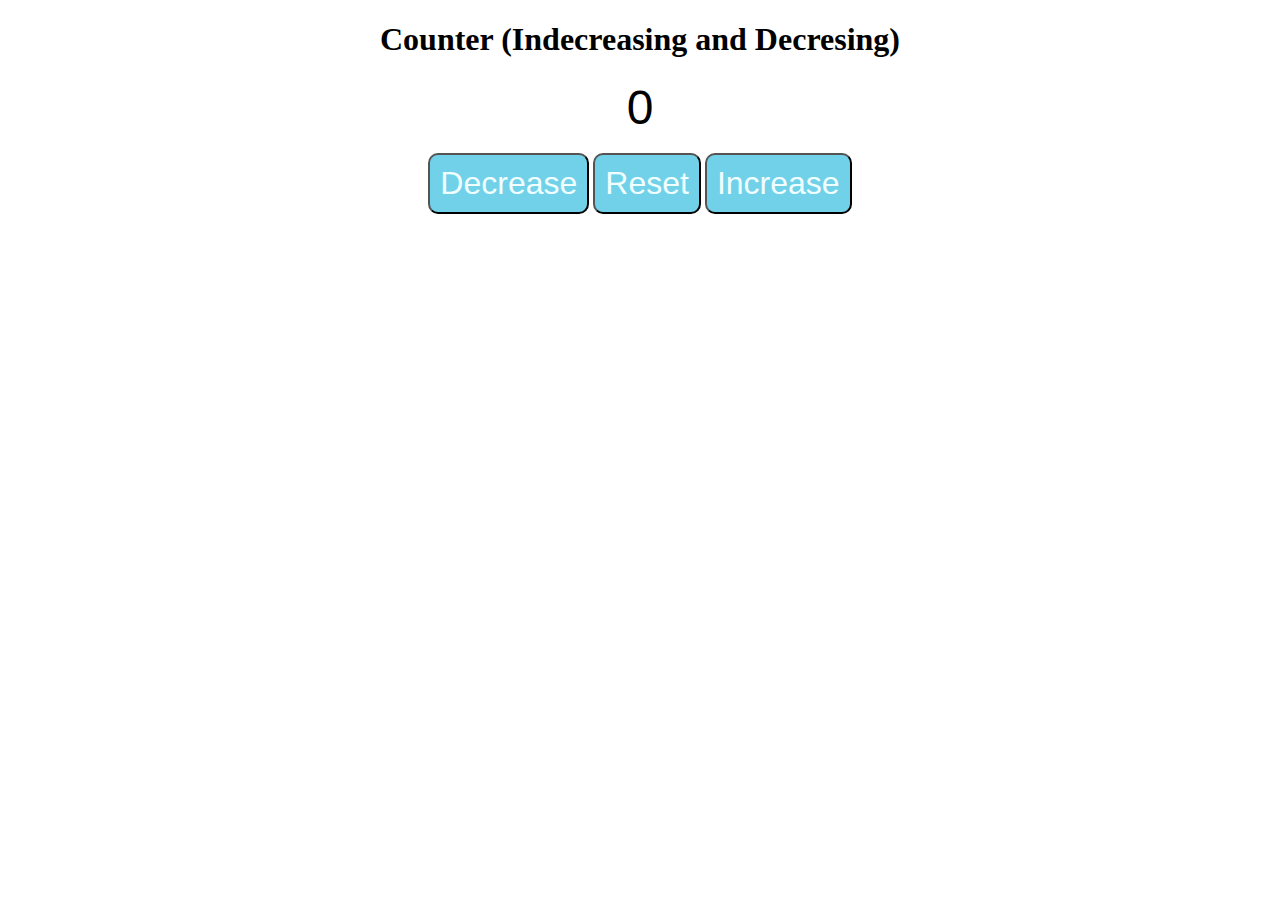
<file: Counter/index.html>
<!DOCTYPE html>
<html lang="en">
<head>
    <meta charset="UTF-8">
    <meta name="viewport" content="width=device-width, initial-scale=1.0">
    <title>Document</title>
    <link rel="stylesheet" href="style.css">
</head>
<body>
    <h1>Counter (Indecreasing and Decresing)</h1>
    <label id = "counterLabel">0</label><br>
    <div class="btncontainer">
        <button id="decreaseBtn" class="btn">Decrease</button>
        <button id="resetBtn" class="btn">Reset</button>
        <button id="increaseBtn" class="btn">Increase</button>
    </div>
    <script src="app.js"></script>
</body>
</html>
</file>
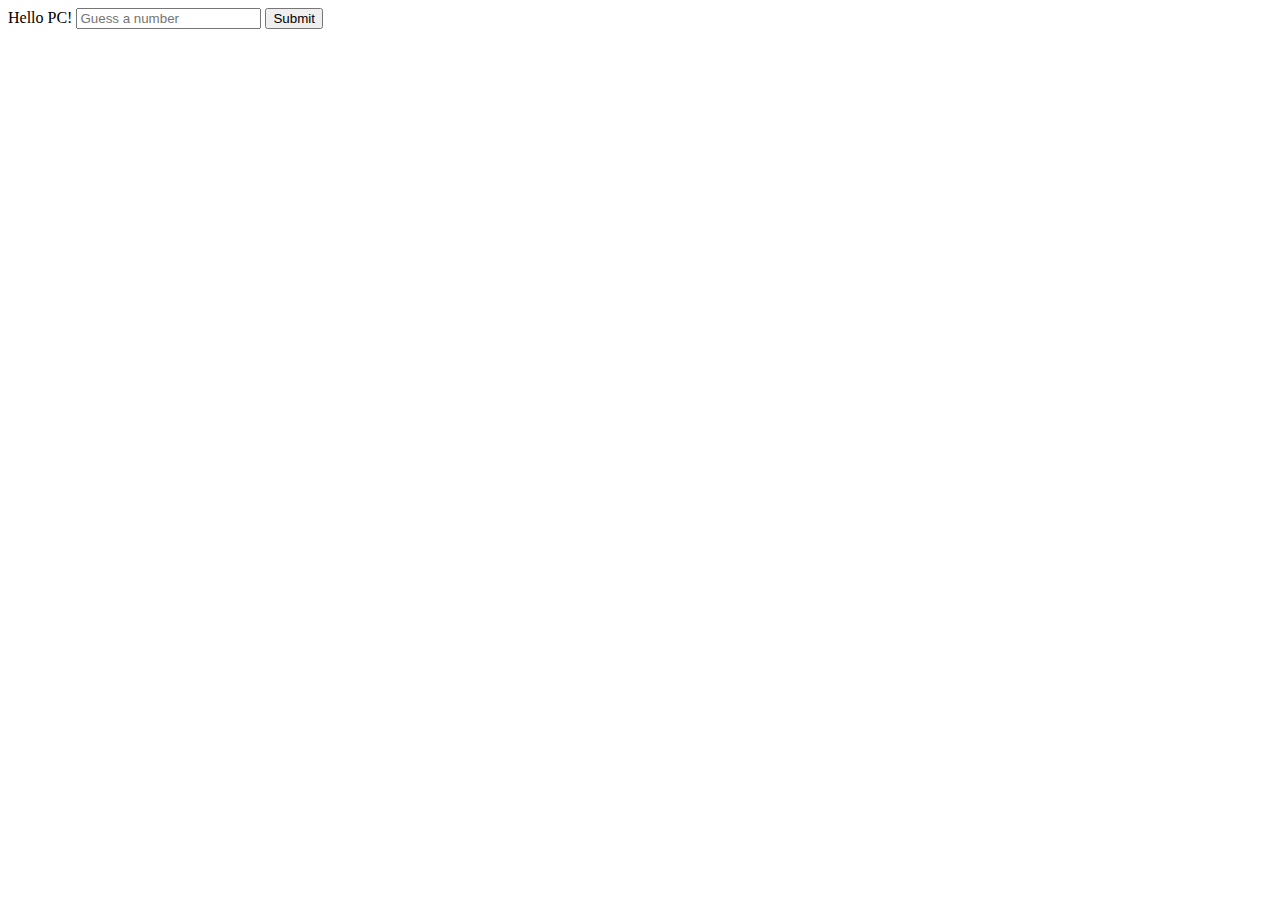
<file: Number guessing game/index.html>
<!DOCTYPE html>
<html lang="en">
<head>
    <meta charset="UTF-8">
    <meta name="viewport" content="width=device-width, initial-scale=1.0">
    <title>Guessing Game</title>
</head>
<body>
    Hello PC!
    <input type="number" placeholder="Guess a number" id="number">
    <button id="btn">Submit</button>
    <p id="msg"></p>
    
    <script src="app.js"></script>
</body>
</html>
</file>
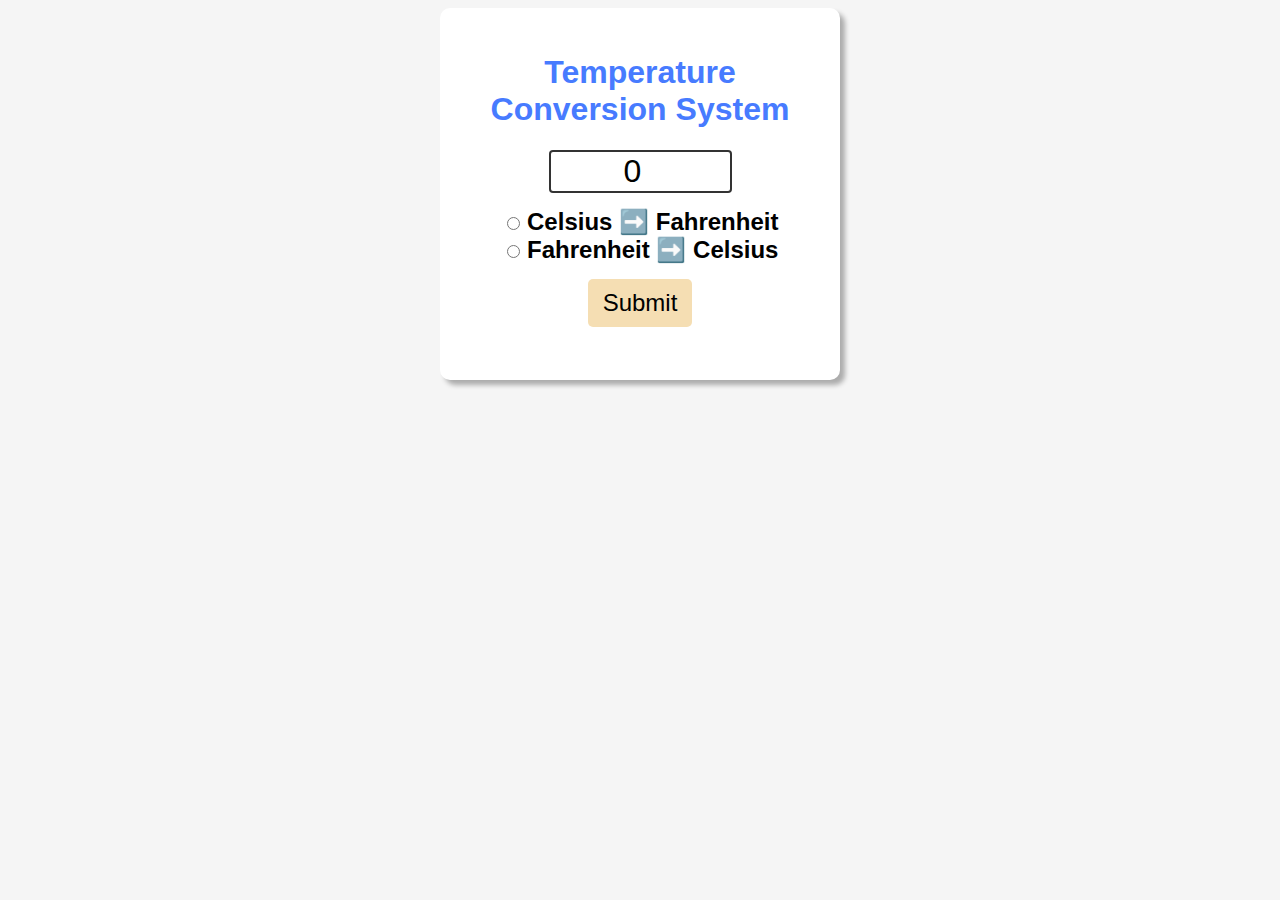
<file: Temperature Converter/index.html>
<!DOCTYPE html>
<html lang="en">
<head>
    <meta charset="UTF-8">
    <meta name="viewport" content="width=device-width, initial-scale=1.0">
    <title>Temperature Conversion System</title>
    <link rel="stylesheet" href="style.css">
</head>
<body>
    <form>
        <h1>Temperature Conversion System</h1>
        <input type="number" id="textbox" value="0"><br>

        <input type="radio" name="unit" id="toFahrenheit">
        <label for="toFahrenheit">Celsius ➡️ Fahrenheit</label><br>
        
        <input type="radio" name="unit" id="toCelsius">
        <label for="toCelsius">Fahrenheit ➡️ Celsius</label><br>

        <button type="button" onclick="convert()">Submit</button>
        <p id="result"></p>
    </form>

    <script src="app.js"></script>
</body>
</html>
</file>
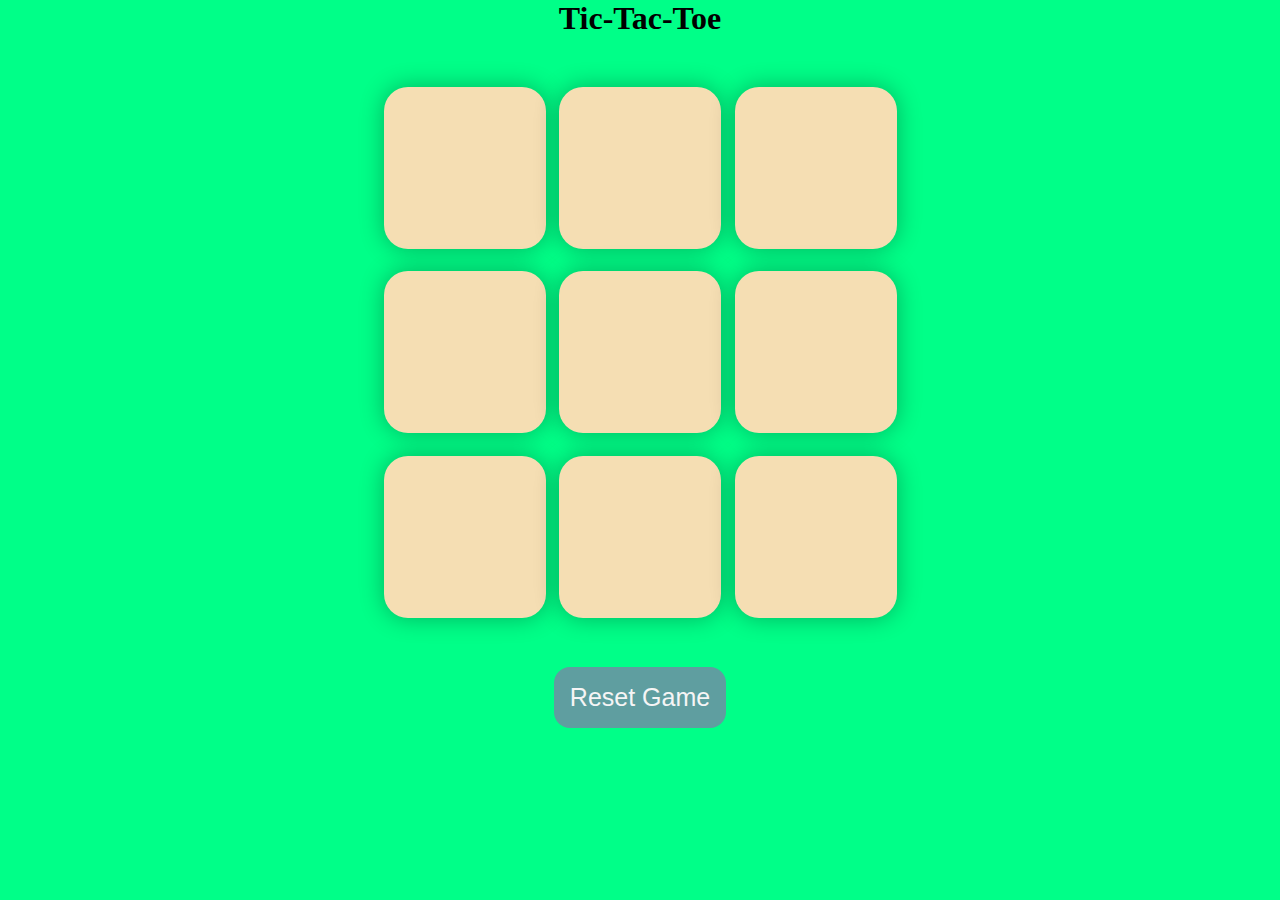
<file: tic tac toe/index.html>
<!DOCTYPE html>
<html lang="en">
<head>
    <meta charset="UTF-8">
    <meta name="viewport" content="width=device-width, initial-scale=1.0">
    <title>Tic Tac Toe</title>
    <link rel="stylesheet" href="style.css">
</head>
<body>

    <div class="msg-container hide">
        <p id="msg">Winner</p>
        <button id="new-game">New Game</button>
    </div>
    <main>
        <h1>Tic-Tac-Toe</h1>
        <div class="container">
            <div class="game">
                <button class="box"></button>
                <button class="box"></button>
                <button class="box"></button>
                <button class="box"></button>
                <button class="box"></button>
                <button class="box"></button>
                <button class="box"></button>
                <button class="box"></button>
                <button class="box"></button>
            </div>
        </div>
        <button class="reset-button">
            Reset Game
        </button>
    </main>
    
    <script src="tic.js"></script>
</body>
</html>
</file>
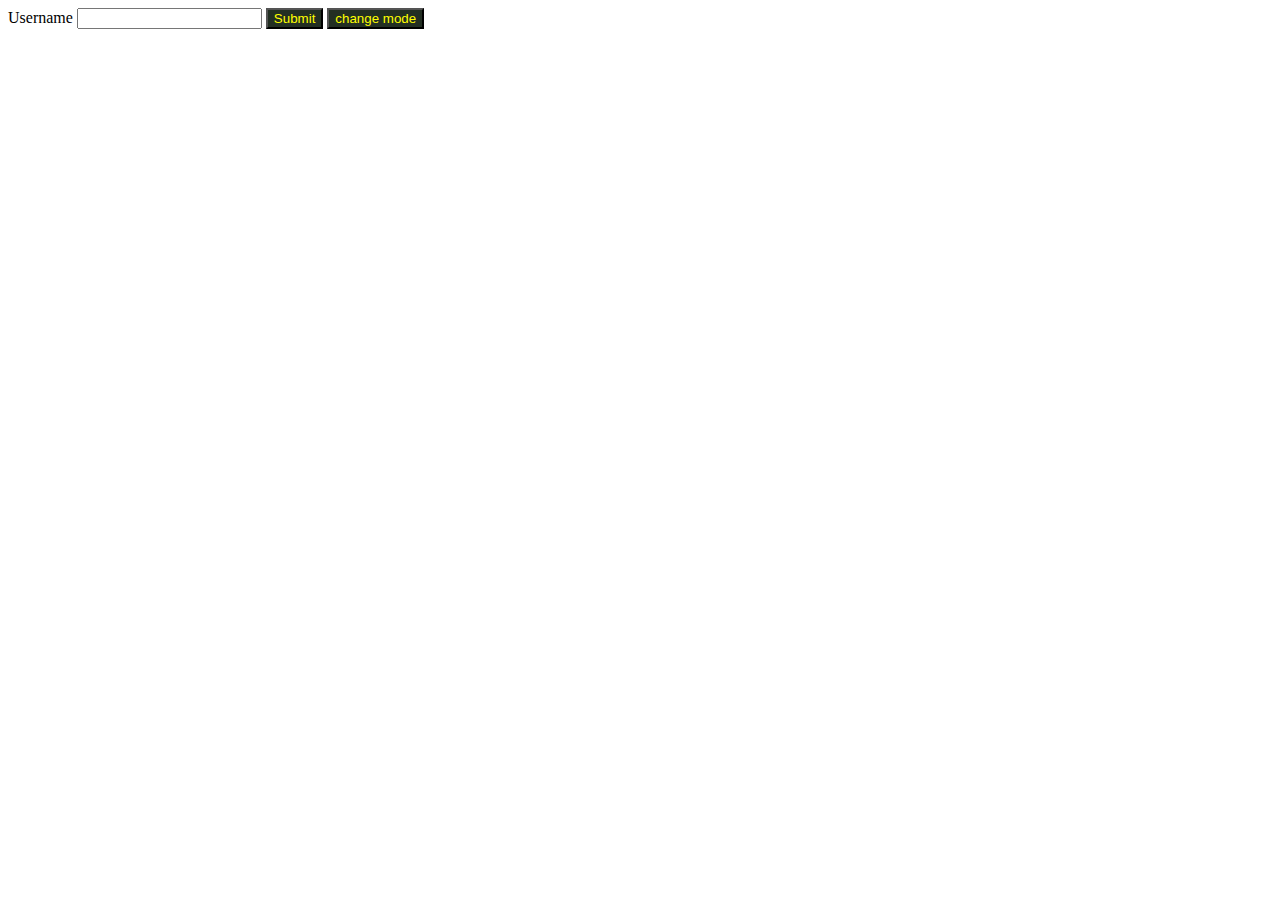
<file: Light Dark Mode Change/first.html>
<!DOCTYPE html>
<html lang="en">
<head>
    <meta charset="UTF-8">
    <meta name="viewport" content="width=device-width, initial-scale=1.0">
    <link rel = " stylesheet" href="first.css">
    <title>Javascript</title>
</head>
<body>
    <label>Username</label>
    <input id="myId">
    <button id="mybtn">Submit</button>
    <button id="mode">change mode</button>
    <script src = "first.js"></script>
</body>

</html>
</file>
<file: Counter/style.css>
#counterLabel{
    display: block;
    text-align: center;
    font-size: 3rem;
    font-family: Helvetica;
}
h1{
    text-align: center;
}

.btncontainer{
    text-align: center;
}

.btn{
    font-size: 2rem;
    border-radius: 10px;
    padding: 10px;
    background-color:#71d1e9;
    color: azure;
    transition: 0.1s ease-in-out;
    cursor: pointer;
}

.btn:hover{
    transform: scale(1.15);
    /* transition: 1.5s ease-in-out; */
    background-color: aqua;
}
</file>
<file: Temperature Converter/style.css>
body{
    font-family: Arial, Helvetica, sans-serif;
    background-color: whitesmoke;
}

h1{
    color: hsl(223,100%,64%);
}

form{
    background-color: hsl(0, 0%, 100%);
    text-align: center;
    max-width: 350px;
    margin: auto;
    padding: 25px;
    border-radius: 10px;
    box-shadow: 5px 5px 5px hsla(0,0%,0%,0.3);
}

#textbox{
    width: 50%;
    text-align: center;
    font-size: 2em;
    border: 2px solid hsla(0, 0%, 0%, 0.8);
    border-radius: 4px;
    margin-bottom: 15px;
}

label{
    font-size: 1.5rem;
    font-weight: bold;
}

button{
    margin-top: 15px;
    background-color: wheat;
    color: black;
    font-size: 1.5rem;
    border: none;
    padding: 10px 15px;
    border-radius: 5px;
    cursor: pointer;
}

button:hover{
    background-color: aqua;
}

#result{
    font-size: 1.75em;
    font-weight: bold;
}
</file>
<file: tic tac toe/style.css>
*{
    margin: 0;
    padding: 0;
}

body{
    background-color: rgb(0, 255, 136);
    text-align: center;
}

.container{
    height: 70vh;
    display: flex;
    justify-content: center;
    align-items: center;
}

.game{
    height: 60vmin;
    width: 60vmin;
    display: flex;
    flex-wrap: wrap;
    justify-content: center;
    align-items: center;
    gap: 1.5vmin;
}

.box{
    height: 18vmin;
    width: 18vmin;
    border-radius: 1.5rem;
    border: none;
    box-shadow : 0 0 25px rgba(0,0,0,0.3); 
    background-color: wheat;
    font-size: 8vmin;
    color: rgb(140, 0, 255);
}

.reset-button{
    padding: 1rem;
    border-radius: 1rem;
    color: whitesmoke;
    text-align: center;
    background-color: cadetblue;
    border: none;
    cursor: pointer;
    font-size: 25px;
    font-family: sans-serif;
}

#new-game{
    padding: 1rem;
    font-size:1.25rem ;
    background-color: #191913;
    color: #fff;
    border-radius: 1rem;
    border: none;
}

#msg{
    color: #9815e4;
    font-size: 8vmin;
}

.msg-container{
    height: 30vmin;
}

.hide{
    display: none;
}
</file>
<file: Light Dark Mode Change/first.css>
button{
    color : yellow;
    background-color: #232f23;
}
div{
    height: 150px;
    width: 200px;
    color: white;
    background-color: aqua;
    padding: 10px;
    margin: 5px;
}

.dark{
    background-color: #232f23;
}
.light{
    background-color: white;
}
</file>
